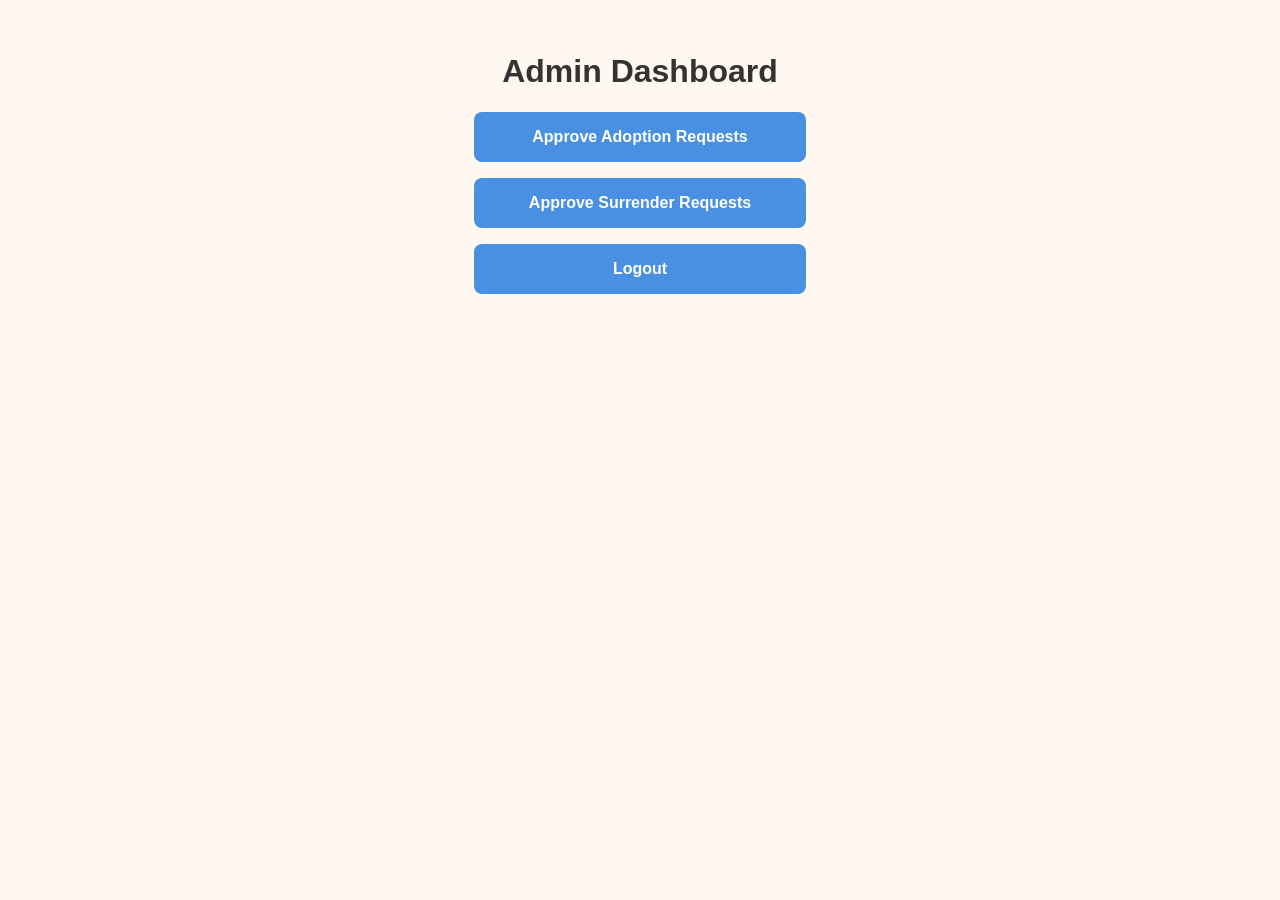
<file: admin_panel.html>
<!DOCTYPE html>
<html lang="en">
<head>
  <meta charset="UTF-8" />
  <title>Admin Dashboard</title>
  <link rel="stylesheet" href="../styles.css" />
  <style>
    body { font-family: Arial; text-align: center; padding: 2rem; }
    a {
      display: block;
      margin: 1rem auto;
      width: 300px;
      padding: 1rem;
      background: #4a90e2;
      color: white;
      text-decoration: none;
      font-weight: bold;
      border-radius: 8px;
    }
    a:hover { background: #357ab8; }
  </style>
</head>
<body>
  <h1>Admin Dashboard</h1>
  <a href="approve_adoptions.php">Approve Adoption Requests</a>
  <a href="approve_surrenders.php">Approve Surrender Requests</a>
  <!-- <a href="home.html">Home</a> -->
  <a href="logout.php">Logout</a>
</body>
</html>
</file>
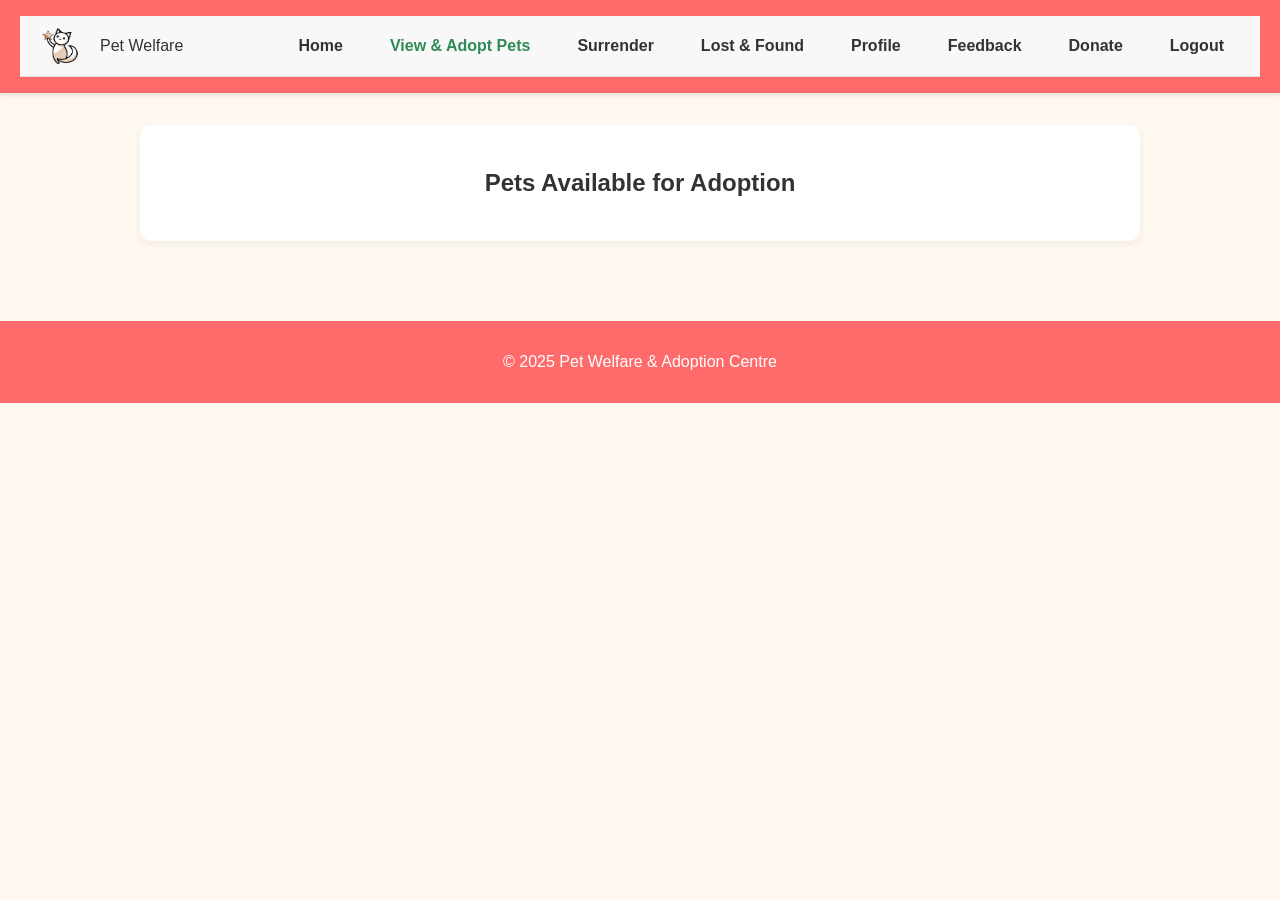
<file: adopt copy.html>
<!DOCTYPE html>
<html lang="en">
<head>
  <meta charset="UTF-8" />
  <meta name="viewport" content="width=device-width, initial-scale=1" />
  <title>Available Pets - Adopt a Pet</title>
  <link rel="stylesheet" href="styles.css" />
  <style>
    /* Minimal inline styles for adopt form modal */
    #adoptFormContainer {
      display: none;
      position: fixed;
      top: 10%;
      left: 50%;
      transform: translateX(-50%);
      background: white;
      border: 2px solid #ccc;
      padding: 1rem;
      box-shadow: 0 0 10px rgba(0,0,0,0.3);
      z-index: 1000;
      max-width: 400px;
      width: 90%;
    }
    #adoptFormContainer.active {
      display: block;
    }
    #adoptFormContainer button.close {
      float: right;
      background: #f44336;
      color: white;
      border: none;
      padding: 5px 10px;
      cursor: pointer;
    }
    .pet-card {
      display: inline-block;
      margin: 10px;
      border: 1px solid #ddd;
      padding: 10px;
      width: 180px;
      text-align: center;
    }
    .pet-card img {
      max-width: 100%;
      height: auto;
    }
    .pet-card button.adopt-btn {
      margin-top: 8px;
      padding: 6px 10px;
      cursor: pointer;
    }
    .navbar {
      background-color: #f8f8f8;
      display: flex;
      align-items: center;
      justify-content: space-between;
      padding: 10px 20px;
      border-bottom: 1px solid #ddd;
    }
    .logo {
      display: flex;
      align-items: center;
    }
    .logo img {
      height: 40px;
      margin-right: 10px;
    }
    .nav-links {
      list-style: none;
      display: flex;
      gap: 15px;
      margin: 0;
      padding: 0;
    }
    .nav-links li a {
      text-decoration: none;
      color: #333;
    }
    .nav-links li a.active {
      font-weight: bold;
      color: #2e8b57;
    }
  </style>
</head>
<body>
  <header>
    <nav class="navbar">
      <div class="logo">
        <img src="colorful_logo.png" alt="Cat Logo" />
        <span>Pet Welfare</span>
      </div>
      <ul class="nav-links">
        <li><a href="home.html">Home</a></li>
        <li><a href="adopt.html" class="active">View & Adopt Pets</a></li>
        <li><a href="surrender.html">Surrender</a></li>
        <li><a href="lost-found.html">Lost & Found</a></li>
        <li><a href="profile.html">Profile</a></li>
        <li><a href="feedback.html">Feedback</a></li>
        <li><a href="donation.html">Donate</a></li>
        <li><a href="logout.php">Logout</a></li>
      </ul>
    </nav>
  </header>

  <main>
    <section id="pets">
      <h2 style="text-align:center;">Pets Available for Adoption</h2>
      <div id="petGallery" class="pet-gallery"></div>
    </section>

    <!-- Hidden adoption form modal -->
    <section id="adoptFormContainer">
      <button class="close" onclick="closeAdoptForm()">X</button>
      <h3>Adopt a Pet</h3>
      <form id="adoptionForm" method="POST" action="adopt_submit.php">
        <input type="hidden" id="petId" name="petId" />
        <label for="userEmail">Your Email:</label>
        <input type="email" id="userEmail" name="userEmail" required />
        <label for="reason">Why do you want to adopt?</label>
        <textarea id="reason" name="reason" rows="4" required></textarea>
        <button type="submit">Submit Request</button>
      </form>
    </section>
  </main>

  <footer>
    <p style="text-align:center;">&copy; 2025 Pet Welfare & Adoption Centre</p>
  </footer>

  <script>
    const petGallery = document.getElementById('petGallery');
    const adoptFormContainer = document.getElementById('adoptFormContainer');
    const petIdInput = document.getElementById('petId');
    const adoptionForm = document.getElementById('adoptionForm');

    function showPets() {
      fetch('get_pets.php')
        .then(response => response.json())
        .then(pets => {
          petGallery.innerHTML = '';
          pets.forEach(pet => {
            const petDiv = document.createElement('div');
            petDiv.className = 'pet-card';
            petDiv.innerHTML = `
              <img src="${pet.image}" alt="${pet.name}" />
              <h4>${pet.name}</h4>
              <p>Species: ${pet.species}</p>
              <p>Age: ${pet.age}</p>
              <p>${pet.description}</p>
              <button class="adopt-btn" onclick="openAdoptForm('${pet.name}')">Adopt</button>
            `;
            petGallery.appendChild(petDiv);
          });
        })
        .catch(error => {
          console.error('Error fetching pets:', error);
        });
    }

    function openAdoptForm(petName) {
      petIdInput.value = petName;
      adoptFormContainer.classList.add('active');
    }

    function closeAdoptForm() {
      adoptFormContainer.classList.remove('active');
      adoptionForm.reset();
    }

    showPets();
  </script>
</body>
</html>
</file>
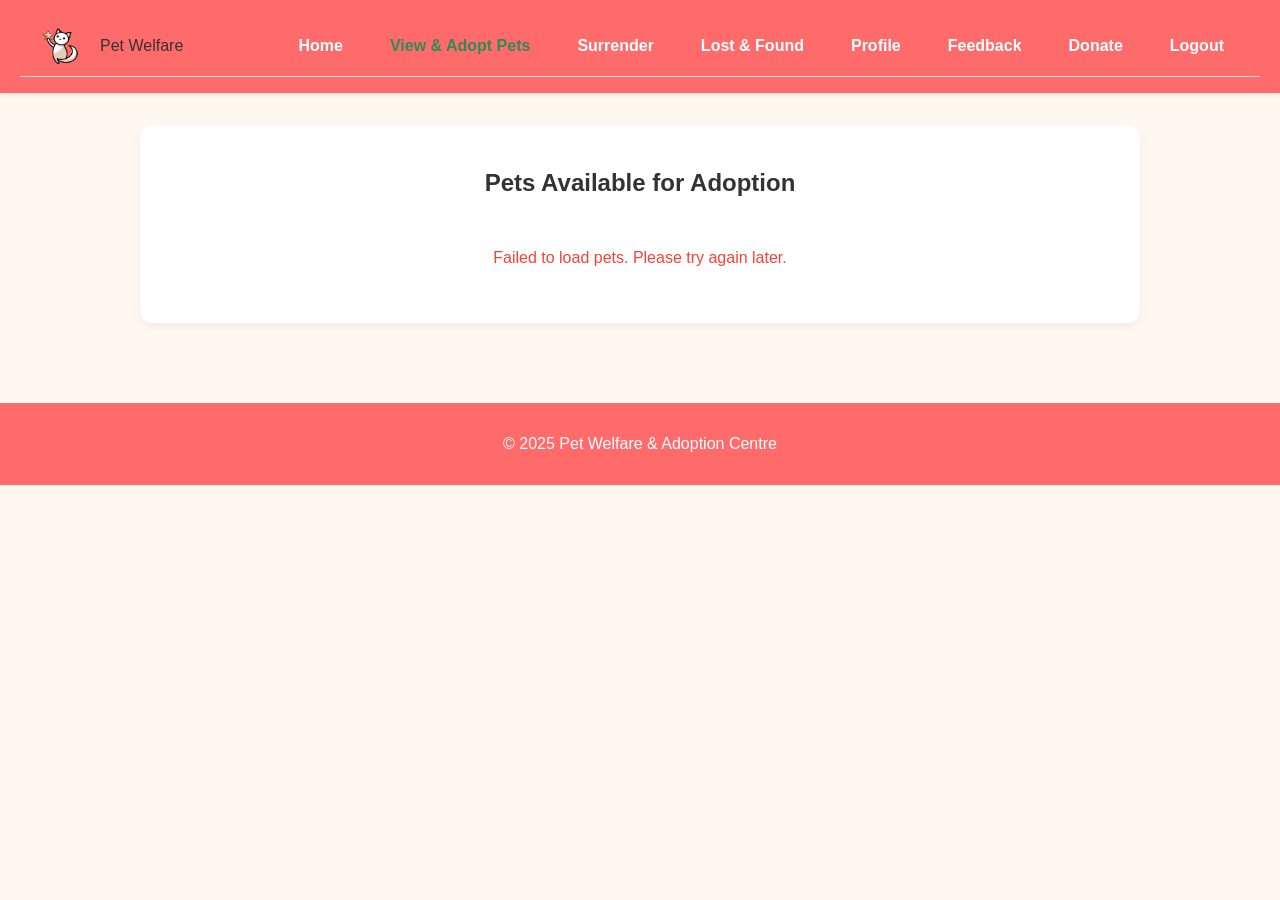
<file: adopt.html>
<!DOCTYPE html>
<html lang="en">
<head>
  <meta charset="UTF-8" />
  <meta name="viewport" content="width=device-width, initial-scale=1" />
  <title>Available Pets - Adopt a Pet</title>
  <link rel="stylesheet" href="styles.css" />
  <style>
    #adoptFormContainer {
      display: none;
      position: fixed;
      top: 10%;
      left: 50%;
      transform: translateX(-50%);
      background: white;
      border: 2px solid #ccc;
      padding: 1rem;
      box-shadow: 0 0 10px rgba(0,0,0,0.3);
      z-index: 1000;
      max-width: 400px;
      width: 90%;
    }
    #adoptFormContainer.active {
      display: block;
    }
    #adoptFormContainer button.close {
      float: right;
      background: #f44336;
      color: white;
      border: none;
      padding: 5px 10px;
      cursor: pointer;
    }
    .pet-card {
      display: inline-block;
      margin: 10px;
      border: 1px solid #ddd;
      padding: 10px;
      width: 180px;
      text-align: center;
      border-radius: 8px;
      box-shadow: 0 2px 4px rgba(0,0,0,0.1);
    }
    .pet-card img {
      max-width: 100%;
      height: 120px;
      object-fit: cover;
      border-radius: 4px;
    }
    .pet-card button.adopt-btn {
      margin-top: 8px;
      padding: 6px 10px;
      cursor: pointer;
      background: #4CAF50;
      color: white;
      border: none;
      border-radius: 4px;
    }
    .pet-card button.adopt-btn:hover {
      background: #45a049;
    }
    .navbar {
      
      display: flex;
      align-items: center;
      justify-content: space-between;
      padding: 10px 20px;
      border-bottom: 1px solid #ddd;
    }
    .logo {
      display: flex;
      align-items: center;
    }
    .logo img {
      height: 40px;
      margin-right: 10px;
    }
    .nav-links {
      list-style: none;
      display: flex;
      gap: 15px;
      margin: 0;
      padding: 0;
    }
    .nav-links li a {
      text-decoration: none;
      color: white;
    }
    .nav-links li a.active {
      font-weight: bold;
      color: #2e8b57;
    }
    .loading {
      text-align: center;
      padding: 2rem;
      color: #666;
    }
    .error {
      text-align: center;
      padding: 2rem;
      color: #f44336;
    }
  </style>
</head>
<body>
  <header>
    <nav class="navbar">
      <div class="logo">
        <img src="colorful_logo.png" alt="Cat Logo" />
        <span>Pet Welfare</span>
      </div>
      <ul class="nav-links">
        <li><a href="home.html">Home</a></li>
        <li><a href="adopt.html" class="active">View & Adopt Pets</a></li>
        <li><a href="surrender.html">Surrender</a></li>
        <li><a href="lost-found.html">Lost & Found</a></li>
        <li><a href="profile.php">Profile</a></li>
        <li><a href="feedback.html">Feedback</a></li>
        <li><a href="donation.html">Donate</a></li>
        <li><a href="logout.php">Logout</a></li>
      </ul>
    </nav>
  </header>

  <main>
    <section id="pets">
      <h2 style="text-align:center;">Pets Available for Adoption</h2>
      <div id="petGallery" class="pet-gallery">
        <div class="loading">Loading pets...</div>
      </div>
    </section>

    <!-- Hidden adoption form modal -->
    <section id="adoptFormContainer">
      <button class="close" onclick="closeAdoptForm()">X</button>
      <h3>Adopt a Pet</h3>
      <form id="adoptionForm" method="POST" action="adopt_submit.php">
        <input type="hidden" name="csrf_token" id="csrf_token">
        <input type="hidden" id="petId" name="petId" />
        <label for="userEmail">Your Email:</label>
        <input type="email" id="userEmail" name="userEmail" required />
        <label for="reason">Why do you want to adopt this pet? (minimum 20 characters)</label>
        <textarea id="reason" name="reason" rows="4" minlength="20" maxlength="1000" required></textarea>
        <button type="submit">Submit Request</button>
      </form>
    </section>
  </main>

  <footer>
    <p style="text-align:center;">&copy; 2025 Pet Welfare & Adoption Centre</p>
  </footer>

  <script>
    const petGallery = document.getElementById('petGallery');
    const adoptFormContainer = document.getElementById('adoptFormContainer');
    const petIdInput = document.getElementById('petId');
    const adoptionForm = document.getElementById('adoptionForm');
    async function loadCSRFToken() {
  try {
    const response = await fetch('get_csrf_token.php');
    const data = await response.json();
    document.getElementById('csrf_token').value = data.csrf_token;
  } catch (error) {
    console.error('Failed to load CSRF token:', error);
  }
}

// Call this when page loads
loadCSRFToken();

    function showPets() {
      fetch('get_pets.php')
        .then(response => response.json())
        .then(data => {
          petGallery.innerHTML = '';
          
          if (data.success && data.data.length > 0) {
            data.data.forEach(pet => {
              const petDiv = document.createElement('div');
              petDiv.className = 'pet-card';
              petDiv.innerHTML = `
                <img src="${pet.image}" alt="${pet.name}" />
                <h4>${pet.name}</h4>
                <p><strong>Species:</strong> ${pet.species}</p>
                <p><strong>Age:</strong> ${pet.age} years</p>
                <p>${pet.description}</p>
                <button class="adopt-btn" onclick="openAdoptForm(${pet.id}, '${pet.name}')">Adopt ${pet.name}</button>
              `;
              petGallery.appendChild(petDiv);
            });
          } else {
            petGallery.innerHTML = '<div class="error">No pets available for adoption at the moment.</div>';
          }
        })
        .catch(error => {
          console.error('Error fetching pets:', error);
          petGallery.innerHTML = '<div class="error">Failed to load pets. Please try again later.</div>';
        });
    }

    function openAdoptForm(petId, petName) {
      petIdInput.value = petId; // Now using actual pet ID
      document.querySelector('#adoptFormContainer h3').textContent = `Adopt ${petName}`;
      adoptFormContainer.classList.add('active');
    }

    function closeAdoptForm() {
      adoptFormContainer.classList.remove('active');
      adoptionForm.reset();
    }

    // Load pets when page loads
    showPets();
  </script>
</body>
</html>
</file>
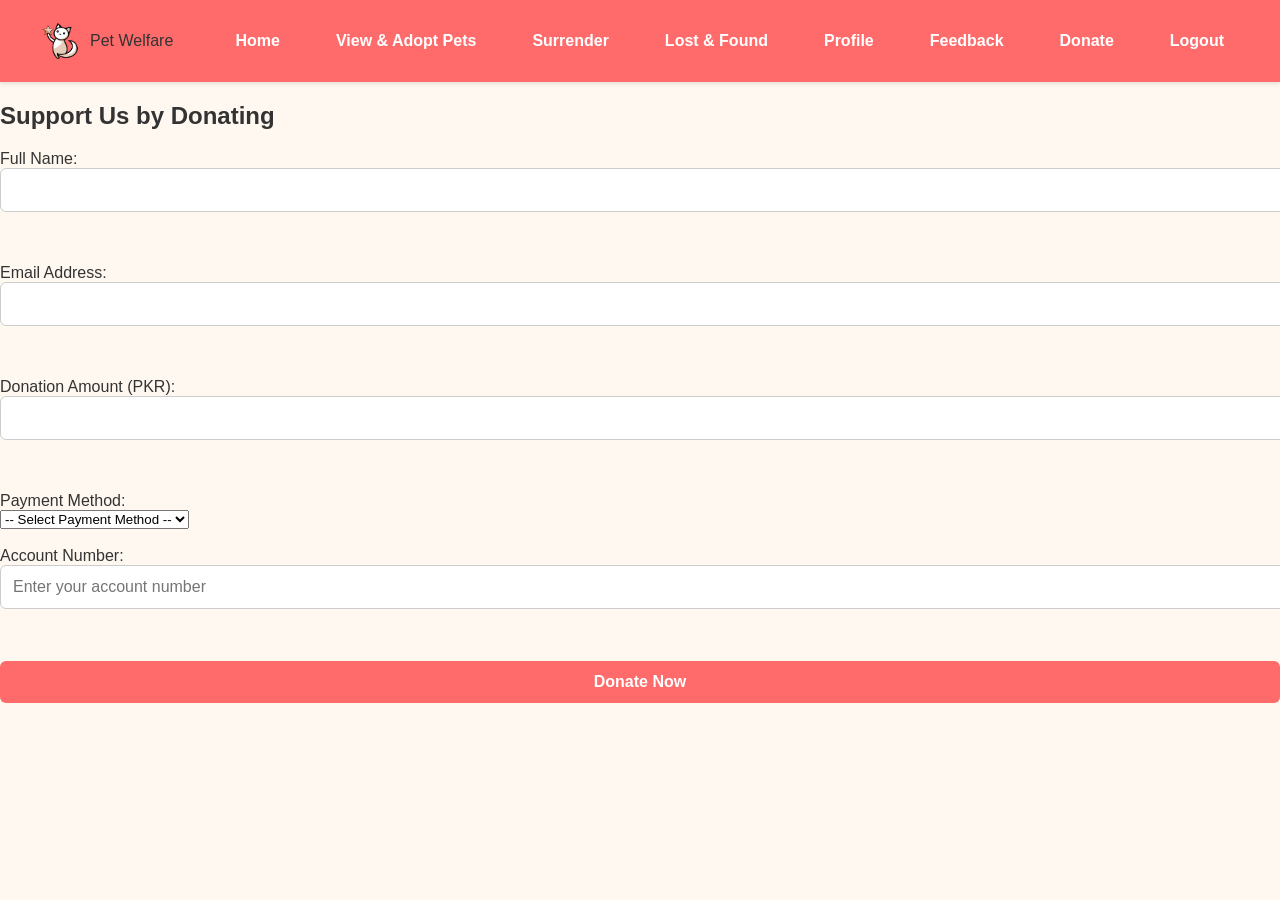
<file: donation.html>
<!DOCTYPE html>
<html lang="en">
<head>
    <meta charset="UTF-8">
    <title>Donate - Pet Welfare</title>
    <link rel="stylesheet" href="styles.css">
</head>
<body>
    <header>
        <nav class="navbar">
            <div class="logo">
                <img src="colorful_logo.png" alt="Cat Logo">
                <span>Pet Welfare</span>
            </div>
            <ul class="nav-links">
                <li><a href="home.html">Home</a></li>
                <li><a href="adopt.html">View & Adopt Pets</a></li>
                <li><a href="surrender.html">Surrender</a></li>
                <li><a href="lost-found.html">Lost & Found</a></li>
                <li><a href="profile.php">Profile</a></li>
                <li><a href="feedback.html">Feedback</a></li>
                <li><a href="donation.html" class="active">Donate</a></li>
                <li><a href="logout.php">Logout</a></li>
            </ul>
        </nav>
    </header>

    <div class="container">
        <h2>Support Us by Donating</h2>
        <form action="donation.php" method="POST">
            <!-- CSRF Token -->
            <input type="hidden" name="csrf_token" id="csrf_token">
            
            <label for="name">Full Name:</label><br>
            <input type="text" id="name" name="name" maxlength="100" required><br><br>

            <label for="email">Email Address:</label><br>
            <input type="email" id="email" name="email" required><br><br>

            <label for="amount">Donation Amount (PKR):</label><br>
            <input type="number" id="amount" name="amount" min="100" max="1000000" step="0.01" required><br><br>

            <label for="method">Payment Method:</label><br>
            <select id="method" name="method" required>
                <option value="">-- Select Payment Method --</option>
                <option value="Bank Transfer">Bank Transfer</option>
                <option value="Easypaisa">Easypaisa</option>
                <option value="JazzCash">JazzCash</option>
                <option value="Credit Card">Credit Card</option>
            </select><br><br>

            <label for="acc_number">Account Number:</label><br>
            <input type="text" id="acc_number" name="acc_number" maxlength="100" required placeholder="Enter your account number"><br><br>

            <button type="submit">Donate Now</button>
        </form>
    </div>

    <script>
        async function loadCSRFToken() {
            try {
                const response = await fetch('get_csrf_token.php');
                const data = await response.json();
                document.getElementById('csrf_token').value = data.csrf_token;
            } catch (error) {
                console.error('Failed to load CSRF token:', error);
            }
        }

        // Call this when page loads
        loadCSRFToken();
    </script>
</body>
</html>
</file>
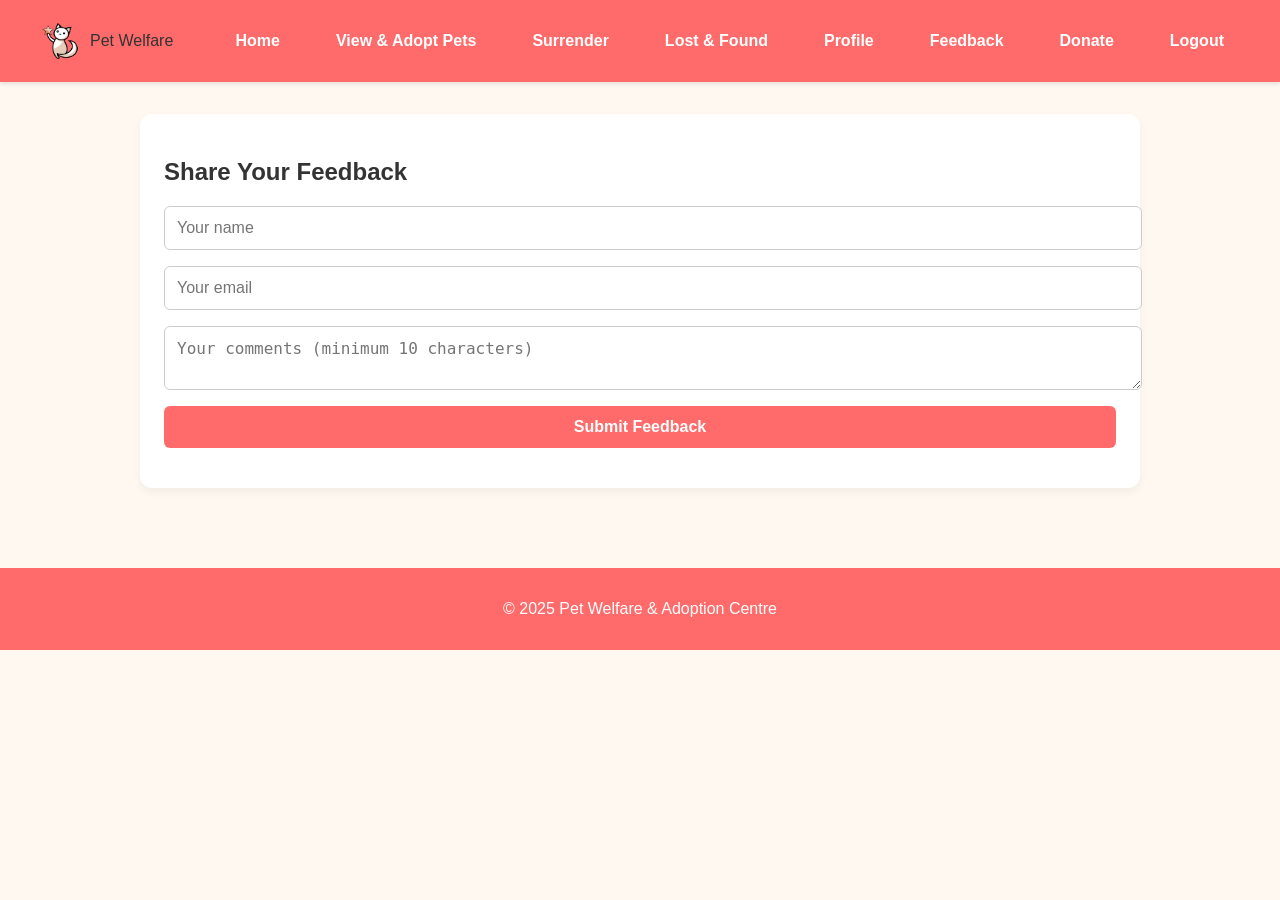
<file: feedback.html>
<!DOCTYPE html>
<html lang="en">
<head>
  <meta charset="UTF-8" />
  <meta name="viewport" content="width=device-width, initial-scale=1.0" />
  <title>Feedback</title>
  <link rel="stylesheet" href="styles.css" />
</head>
<body>
  <header>
    <nav class="navbar">
      <div class="logo">
         <img src="colorful_logo.png" alt="Cat Logo">
        <span>Pet Welfare</span>
      </div>
      <ul class="nav-links">
        <li><a href="home.html">Home</a></li>
        <li><a href="adopt.html">View & Adopt Pets</a></li>
        <li><a href="surrender.html">Surrender</a></li>
        <li><a href="lost-found.html">Lost & Found</a></li>
        <li><a href="profile.php">Profile</a></li>
        <li><a href="feedback.html" class="active">Feedback</a></li>
        <li><a href="donation.html">Donate</a></li>
        <li><a href="logout.php">Logout</a></li>
      </ul>
    </nav>
  </header>

  <main>
    <section class="form-section">
      <h2>Share Your Feedback</h2>
      <form action="feedback.php" method="POST">
        <!-- CSRF Token -->
        <input type="hidden" name="csrf_token" id="csrf_token">
        
        <input type="text" name="name" placeholder="Your name" maxlength="100" required>
        <input type="email" name="email" placeholder="Your email" required>
        <textarea name="comments" placeholder="Your comments (minimum 10 characters)" minlength="10" maxlength="2000" required></textarea>
        <button type="submit">Submit Feedback</button>
      </form>
    </section>
  </main>

  <footer>
    <p>&copy; 2025 Pet Welfare & Adoption Centre</p>
  </footer>
  <script>
    async function loadCSRFToken() {
      try {
        const response = await fetch('get_csrf_token.php');
        const data = await response.json();
        document.getElementById('csrf_token').value = data.csrf_token;
      } catch (error) {
        console.error('Failed to load CSRF token:', error);
      }
    }

    // Call this when page loads
    loadCSRFToken();
  </script>
</body>
</html>
</file>
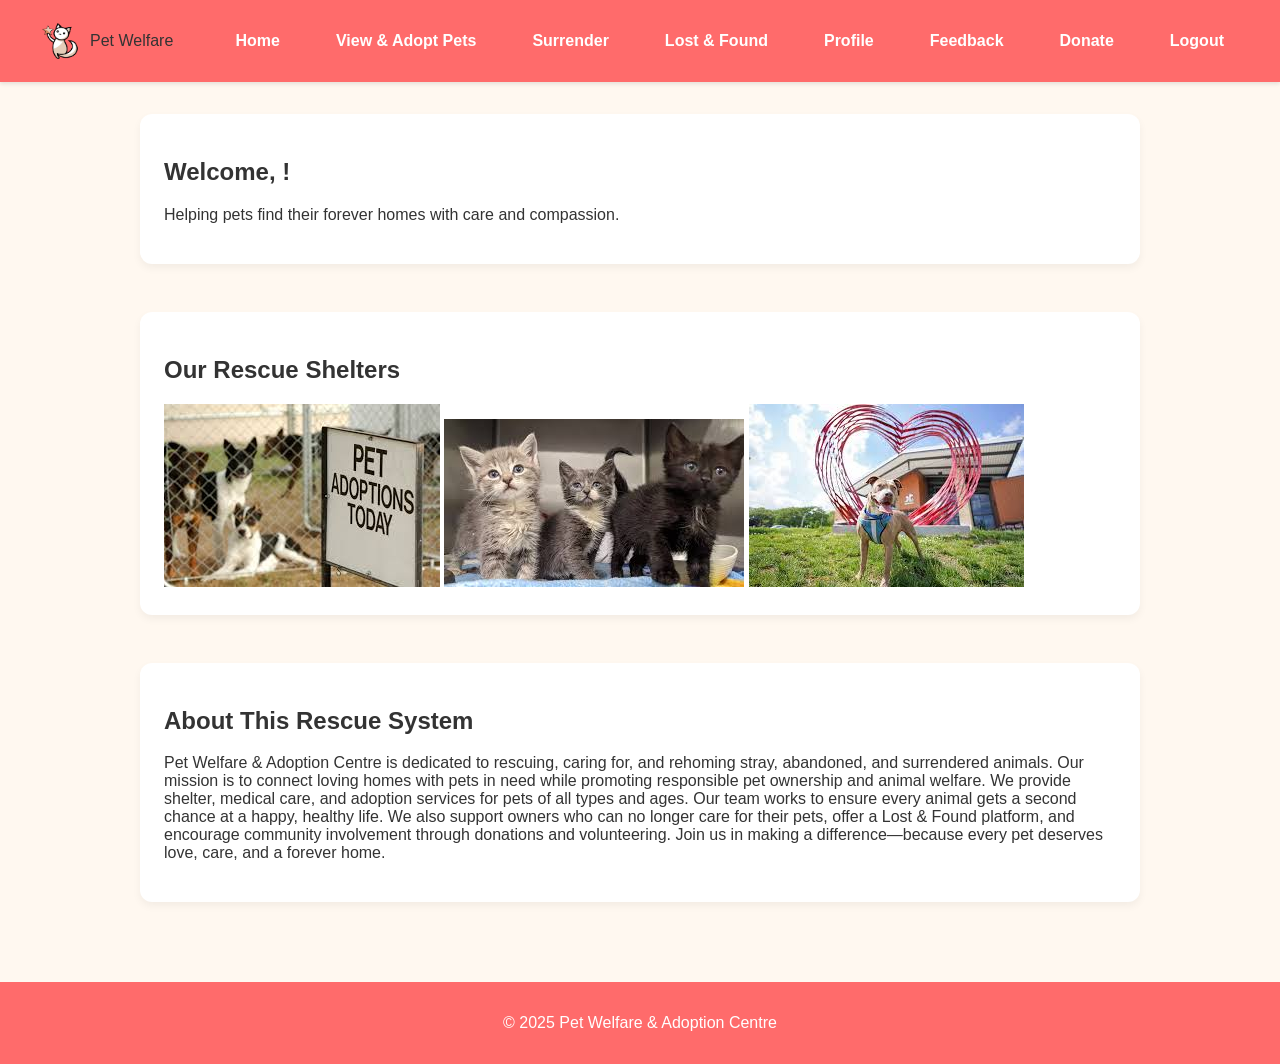
<file: home.html>
<!DOCTYPE html>
<html lang="en">
<head>
    <meta charset="UTF-8">
    <meta name="viewport" content="width=device-width, initial-scale=1.0">
    <title>Home - Pet Welfare & Adoption Centre</title>
    <link rel="stylesheet" href="styles.css">
    <script defer src="scripts.js"></script>
</head>
<body>
    <header>
        <nav class="navbar">
        <div class="logo">
            <img src="colorful_logo.png" alt="Cat Logo">
            <span>Pet Welfare</span>
        </div>
        <ul class="nav-links">
            <li><a href="home.html" class="active">Home</a></li>
            
            <li><a href="adopt.html">View & Adopt Pets</a></li>
            <li><a href="surrender.html">Surrender</a></li>
            <li><a href="lost-found.html">Lost & Found</a></li>
            <li><a href="profile.php">Profile</a></li>
            <li><a href="feedback.html">Feedback</a></li>
            <li><a href="donation.html">Donate</a></li>
              
            
            <li><a href="logout.php">Logout</a></li>
        </ul>
    </nav>
    </header>

    <main>
        <section class="home-banner">
            <h1>Welcome, <?= htmlspecialchars($_SESSION['name']) ?>!</h1>
            <p>Helping pets find their forever homes with care and compassion.</p>
        </section>

        <section class="gallery">
            <h2>Our Rescue Shelters</h2>
            <div class="gallery-images">
                <img src="pet_shelters.jpeg" alt="Shelter 1">
                <img src="cats_shelter.jpeg" alt="Shelter 2">
                <img src="dogs_shelter.jpeg" alt="Shelter 3">
            </div>
        </section>

        <section class="about-project">
            <h2>About This Rescue System</h2>
            <p>
Pet Welfare & Adoption Centre is dedicated to rescuing, caring for, and rehoming stray, abandoned, and surrendered animals. Our mission is to connect loving homes with pets in need while promoting responsible pet ownership and animal welfare.

We provide shelter, medical care, and adoption services for pets of all types and ages. Our team works to ensure every animal gets a second chance at a happy, healthy life. We also support owners who can no longer care for their pets, offer a Lost & Found platform, and encourage community involvement through donations and volunteering.

Join us in making a difference—because every pet deserves love, care, and a forever home.</p>
        </section>
    </main>

    <footer>
        <p>&copy; 2025 Pet Welfare & Adoption Centre</p>
    </footer>
</body>
</html>
</file>
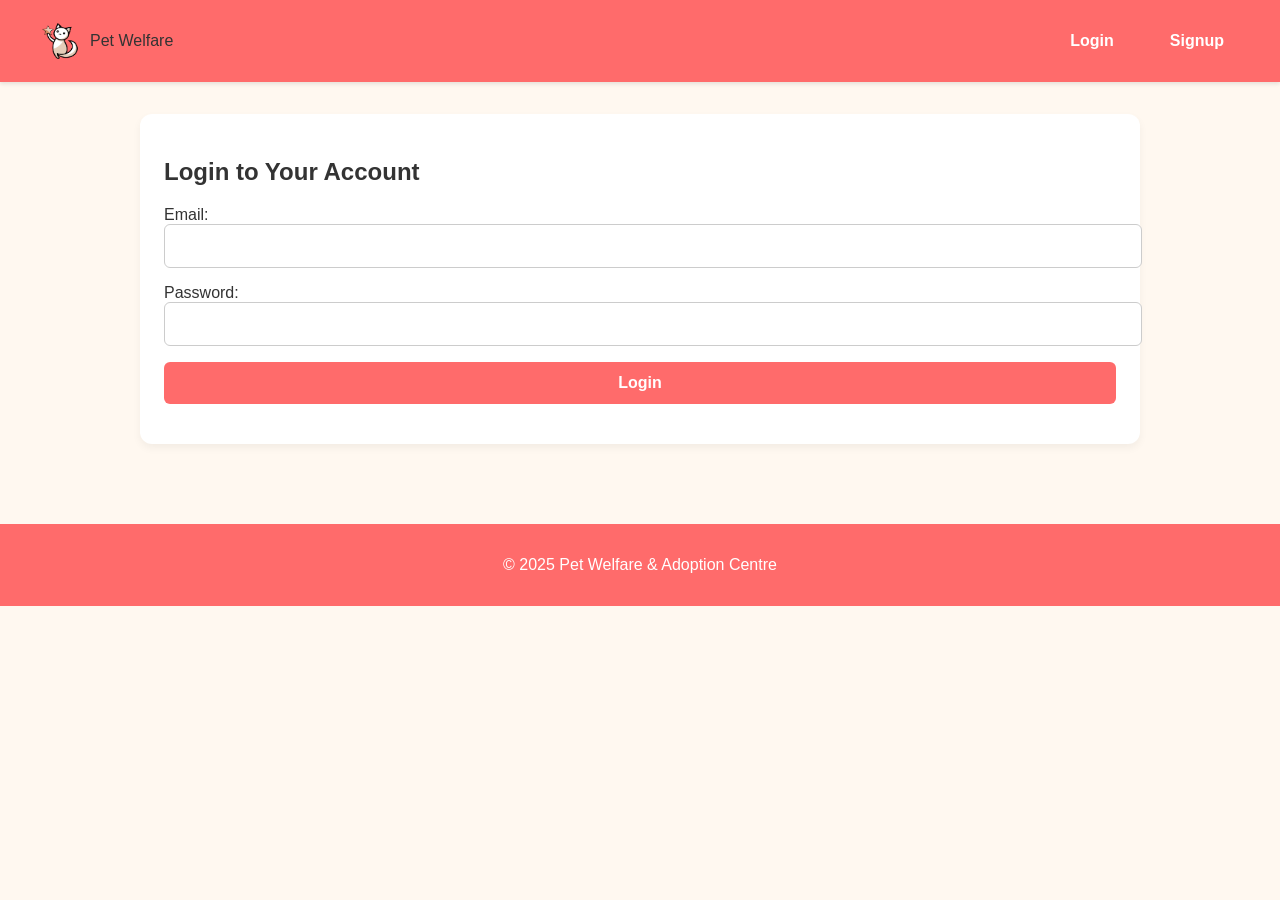
<file: login.html>
<!DOCTYPE html>
<html lang="en">
<head>
  <meta charset="UTF-8" />
  <meta name="viewport" content="width=device-width, initial-scale=1.0"/>
  <title>Login</title>
  <link rel="stylesheet" href="styles.css" />
</head>
<body>
  <header>
    <nav class="navbar">
      <div class="logo">
      
         <img src="colorful_logo.png" alt="Cat Logo">
        <span>Pet Welfare</span>
      </div>
      <ul class="nav-links">
        
        <li><a href="login.html" class="active">Login</a></li>
        <li><a href="signup.html">Signup</a></li>
      </ul>
    </nav>
  </header>

  <main>
    <section class="form-section">
      <h2>Login to Your Account</h2>
      <!-- Added action to send data to login.php -->
      <form id="loginForm" action="login.php" method="POST">
        <label for="email">Email:</label>
        <input type="email" id="email" name="email" required />

        <label for="password">Password:</label>
        <input type="password" id="password" name="password" required />

        <button type="submit">Login</button>
      </form>
    </section>
  </main>

  <footer>
    <p>&copy; 2025 Pet Welfare & Adoption Centre</p>
  </footer>
</body>
</html>
</file>
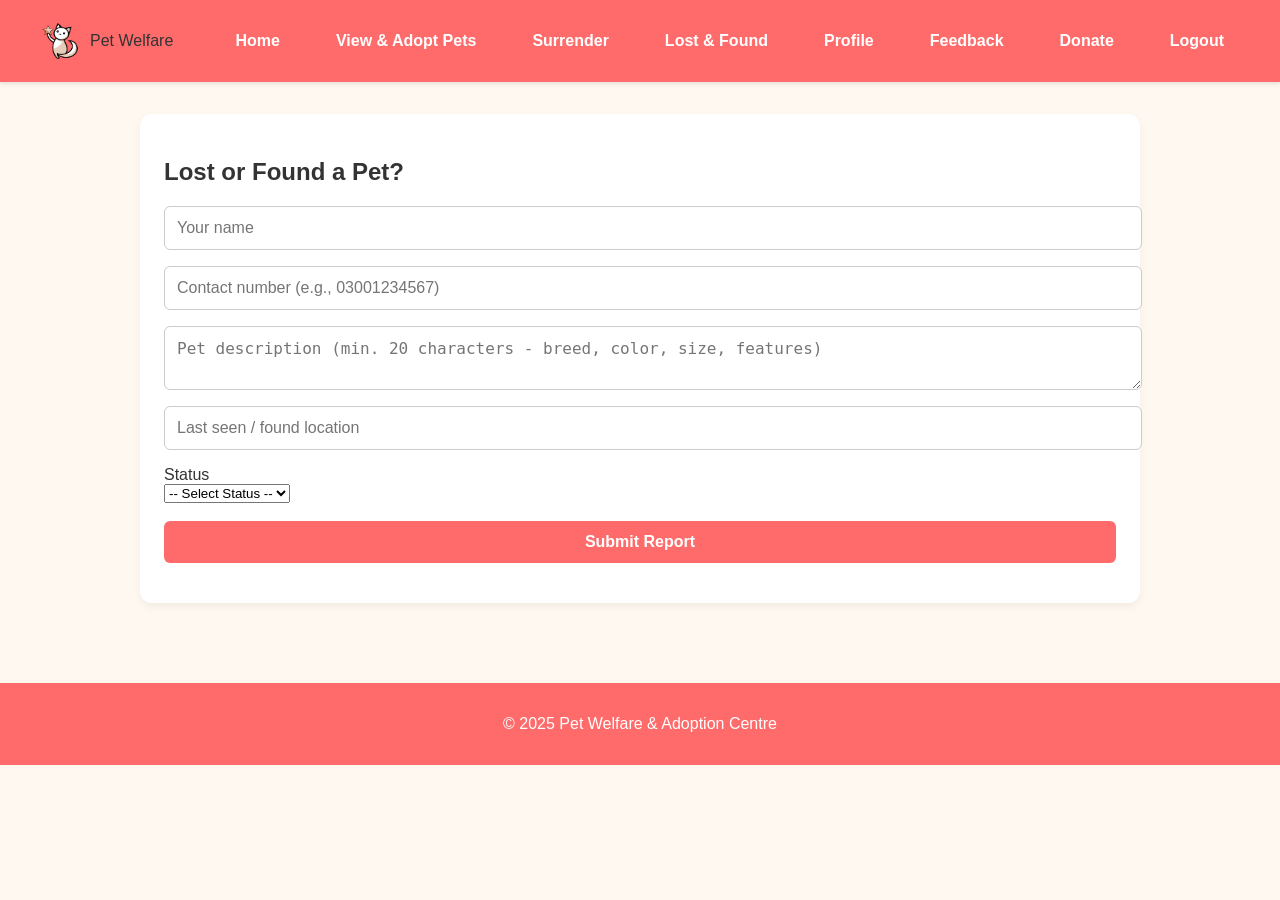
<file: lost-found.html>
<!DOCTYPE html>
<html lang="en">
<head>
  <meta charset="UTF-8" />
  <meta name="viewport" content="width=device-width, initial-scale=1.0" />
  <title>Lost & Found</title>
  <link rel="stylesheet" href="styles.css" />
  <script defer src="scripts.js"></script>
</head>
<body>
  <header>
    <nav class="navbar">
      <div class="logo">
        <img src="colorful_logo.png" alt="Cat Logo" />
        <span>Pet Welfare</span>
      </div>
      <ul class="nav-links">
        <li><a href="home.html">Home</a></li>
        <li><a href="adopt.html">View & Adopt Pets</a></li>
        <li><a href="surrender.html">Surrender</a></li>
        <li><a href="lost-found.html" class="active">Lost & Found</a></li>
        <li><a href="profile.php">Profile</a></li>
        <li><a href="feedback.html">Feedback</a></li>
        <li><a href="donation.html">Donate</a></li>
        <li><a href="logout.php">Logout</a></li>
      </ul>
    </nav>
  </header>

  <main>
    <section class="form-section">
      <h2>Lost or Found a Pet?</h2>
      <form action="lost_found.php" method="POST">
        <input type="hidden" name="csrf_token" id="csrf_token" />

        <input type="text" name="name" placeholder="Your name" maxlength="100" required />
        <input type="tel" name="contact_no" placeholder="Contact number (e.g., 03001234567)" required />
        <textarea name="pet_description" placeholder="Pet description (min. 20 characters - breed, color, size, features)" minlength="20" maxlength="1000" required></textarea>
        <input type="text" name="last_seen" placeholder="Last seen / found location" maxlength="255" required />

        <label for="method">Status</label><br />
        <select id="method" name="method" required>
          <option value="">-- Select Status --</option>
          <option value="lost">Lost</option>
          <option value="found">Found</option>
        </select><br /><br />

        <button type="submit">Submit Report</button>
      </form>
    </section>
  </main>

  <footer>
    <p>&copy; 2025 Pet Welfare & Adoption Centre</p>
  </footer>

  <script>
    async function loadCSRFToken() {
      try {
        const response = await fetch('get_csrf_token.php');
        const data = await response.json();
        document.getElementById('csrf_token').value = data.csrf_token;
      } catch (error) {
        console.error('Failed to load CSRF token:', error);
      }
    }

    loadCSRFToken();
  </script>
</body>
</html>
</file>
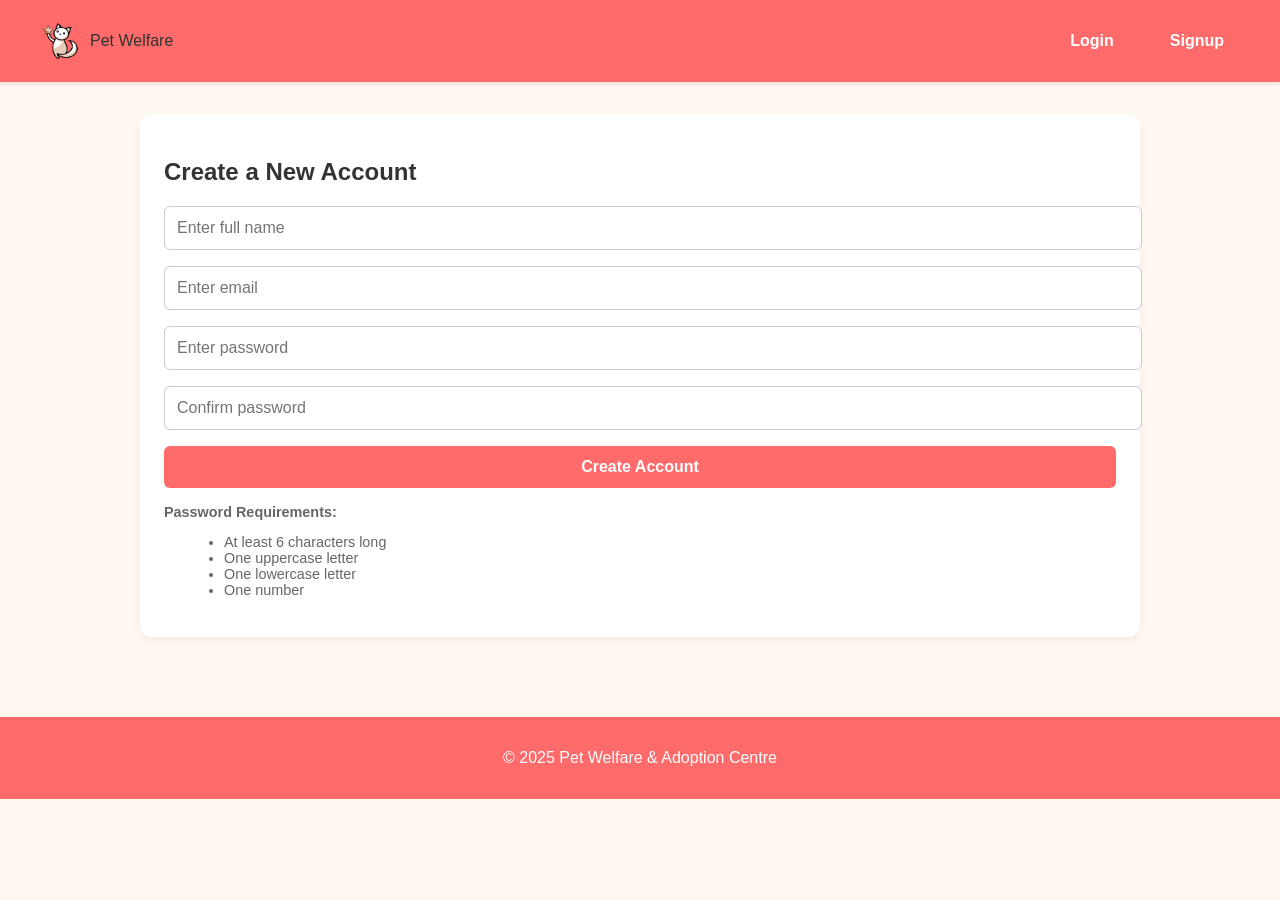
<file: signup.html>
<!DOCTYPE html>
<html lang="en">
<head>
  <meta charset="UTF-8">
  <meta name="viewport" content="width=device-width, initial-scale=1.0">
  <title>Signup</title>
  <link rel="stylesheet" href="styles.css">
</head>
<body>
  <header>
    <nav class="navbar">
      <div class="logo">
         <img src="colorful_logo.png" alt="Cat Logo">
        <span>Pet Welfare</span>
      </div>
      <ul class="nav-links">
        <li><a href="login.html">Login</a></li>
        <li><a href="signup.html" class="active">Signup</a></li>
      </ul>
    </nav>
  </header>

  <main>
    <section class="form-section">
      <h2>Create a New Account</h2>
      <form id="signupForm" action="signup.php" method="POST">
        <input type="text" name="name" placeholder="Enter full name" required>
        <input type="email" name="email" placeholder="Enter email" required>
        <input type="password" name="password" placeholder="Enter password" required minlength="6">
        <input type="password" name="confirm_password" placeholder="Confirm password" required>

        <button type="submit">Create Account</button>
      </form>
      
      <div class="password-requirements" style="margin-top: 10px; font-size: 0.9em; color: #666;">
        <p><strong>Password Requirements:</strong></p>
        <ul style="text-align: left; margin-left: 20px;">
          <li>At least 6 characters long</li>
          <li>One uppercase letter</li>
          <li>One lowercase letter</li>
          <li>One number</li>
        </ul>
      </div>
    </section>
  </main>

  <footer>
    <p>&copy; 2025 Pet Welfare & Adoption Centre</p>
  </footer>

  <script>
    // Handle form submission with validation
    document.getElementById('signupForm').addEventListener('submit', function(e) {
      const password = document.querySelector('input[name="password"]').value;
      const confirmPassword = document.querySelector('input[name="confirm_password"]').value;
      
      if (password !== confirmPassword) {
        e.preventDefault();
        alert('Passwords do not match!');
        return;
      }
      
      // Basic password validation
      if (password.length < 6) {
        e.preventDefault();
        alert('Password must be at least 6 characters long!');
        return;
      }
      
      if (!/[A-Z]/.test(password)) {
        e.preventDefault();
        alert('Password must contain at least one uppercase letter!');
        return;
      }
      
      if (!/[a-z]/.test(password)) {
        e.preventDefault();
        alert('Password must contain at least one lowercase letter!');
        return;
      }
      
      if (!/[0-9]/.test(password)) {
        e.preventDefault();
        alert('Password must contain at least one number!');
        return;
      }
    });
  </script>
</body>
</html>
</file>
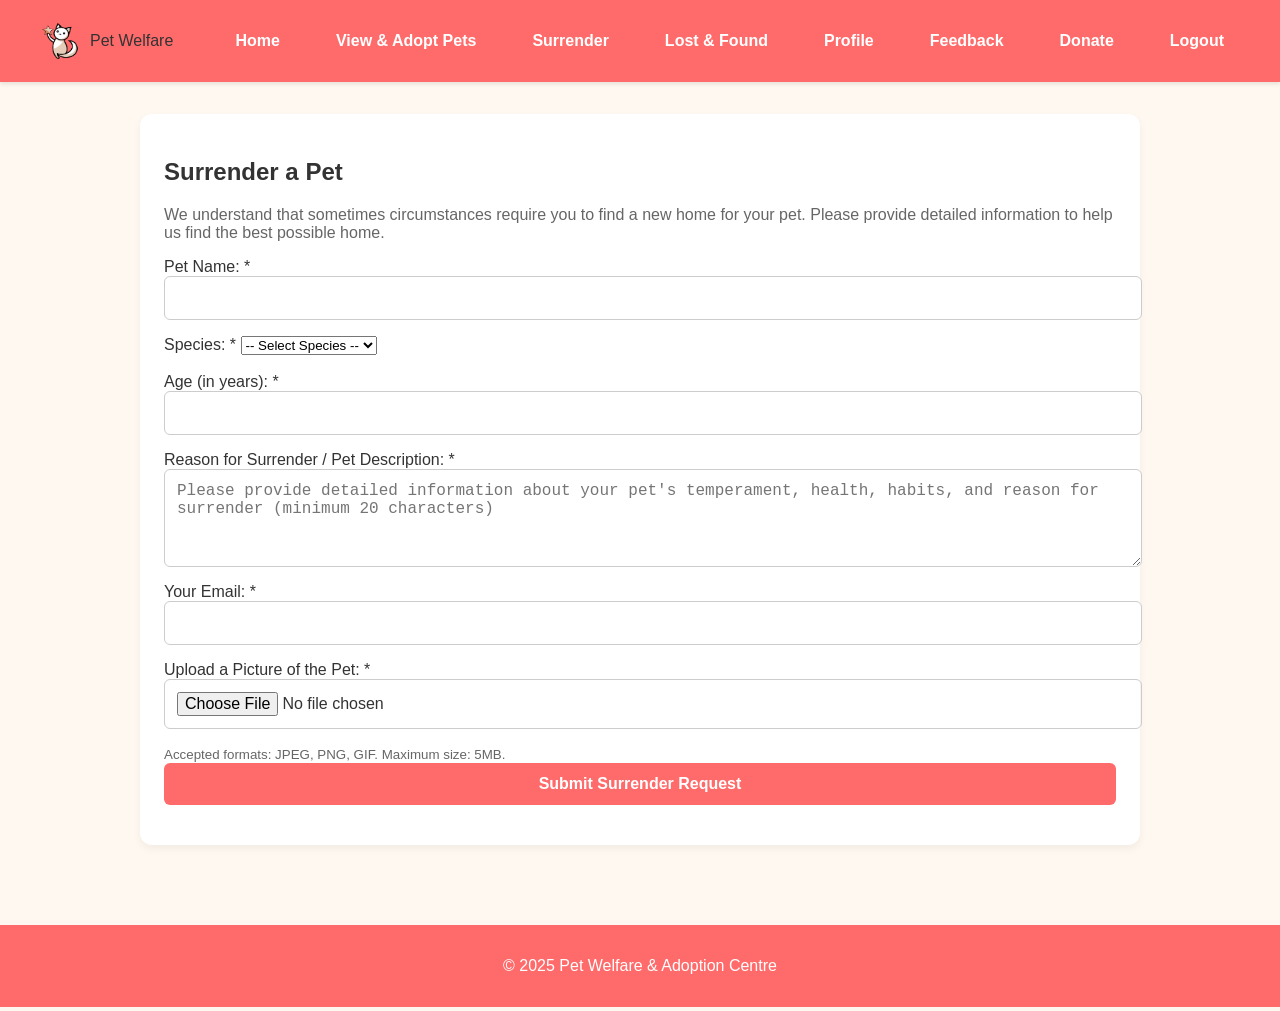
<file: surrender.html>
<!DOCTYPE html>
<html lang="en">
<head>
  <meta charset="UTF-8" />
  <meta name="viewport" content="width=device-width, initial-scale=1" />
  <title>Surrender a Pet - Pet Welfare</title>
  <link rel="stylesheet" href="styles.css" />
</head>
<body>
  <header>
    <nav class="navbar">
      <div class="logo">
        <img src="colorful_logo.png" alt="Pet Welfare Logo" />
        <span>Pet Welfare</span>
      </div>
      <ul class="nav-links">
        <li><a href="home.html">Home</a></li>
        <li><a href="adopt.html">View & Adopt Pets</a></li>
        <li><a href="surrender.html" class="active">Surrender</a></li>
        <li><a href="lost-found.html">Lost & Found</a></li>
        <li><a href="profile.html">Profile</a></li>
        <li><a href="feedback.html">Feedback</a></li>
        <li><a href="donation.html">Donate</a></li>
        <li><a href="logout.php">Logout</a></li>
      </ul>
    </nav>
  </header>

  <main>
    <section class="form-container">
      <h2>Surrender a Pet</h2>
      <p style="color: #666; margin-bottom: 1rem;">
        We understand that sometimes circumstances require you to find a new home for your pet. 
        Please provide detailed information to help us find the best possible home.
      </p>
      
      <form method="POST" action="surrender.php" enctype="multipart/form-data">
        <input type="hidden" name="csrf_token" id="csrf_token">
        
        <label for="pet_name">Pet Name: *</label>
        <input type="text" id="pet_name" name="pet_name" maxlength="100" required />

        <label for="species">Species: *</label>
        <select id="species" name="species" required>
          <option value="">-- Select Species --</option>
          <option value="Dog">Dog</option>
          <option value="Cat">Cat</option>
          <option value="Rabbit">Rabbit</option>
          <option value="Bird">Bird</option>
          <option value="Hamster">Hamster</option>
          <option value="Other">Other</option>
        </select><br><br>

        <label for="age">Age (in years): *</label>
        <input type="number" id="age" name="age" step="0.1" min="0" max="30" required />

        <label for="description">Reason for Surrender / Pet Description: *</label>
        <textarea id="description" name="description" rows="4" minlength="20" maxlength="2000" 
                  placeholder="Please provide detailed information about your pet's temperament, health, habits, and reason for surrender (minimum 20 characters)" required></textarea>

        <label for="user_email">Your Email: *</label>
        <input type="email" id="user_email" name="user_email" required />

        <label for="image">Upload a Picture of the Pet: *</label>
        <input type="file" id="image" name="image" accept="image/jpeg,image/jpg,image/png,image/gif" required />
        <small style="color: #666;">Accepted formats: JPEG, PNG, GIF. Maximum size: 5MB.</small>

        <button type="submit">Submit Surrender Request</button>
      </form>
    </section>
  </main>

  <footer>
    <p>&copy; 2025 Pet Welfare & Adoption Centre</p>
  </footer>

  <script>
    // Fetch CSRF token when page loads
    async function loadCSRFToken() {
      try {
        const response = await fetch('get_csrf_token.php');
        const data = await response.json();
        document.getElementById('csrf_token').value = data.csrf_token;
      } catch (error) {
        console.error('Failed to load CSRF token:', error);
      }
    }

    // Load CSRF token on page load
    loadCSRFToken();
</script>
</body>
</html>
</file>
<file: styles.css>
/* styles.css */

body {
    margin: 0;
    font-family: 'Segoe UI', Tahoma, Geneva, Verdana, sans-serif;
    background-color: #fff8f0;
    color: #333;
}

header {
    background-color: #ff6b6b;
    padding: 1rem;
    box-shadow: 0 2px 4px rgba(0,0,0,0.1);
}

.navbar {
    display: flex;
    justify-content: space-between;
    align-items: center;
    max-width: 1200px;
    margin: auto;
}

.logo {
    display: flex;
    align-items: center;
    gap: 10px;
}

.logo img {
    width: 40px;
    height: 40px;
}

.nav-links {
    list-style: none;
    display: flex;
    gap: 1.5rem;
    padding: 0;
}

.nav-links li a {
    color: white;
    text-decoration: none;
    font-weight: bold;
    padding: 0.5rem 1rem;
    border-radius: 6px;
    transition: background-color 0.3s;
}

.nav-links li a:hover {
    background-color: #e05757;
}

main {
    max-width: 1000px;
    margin: auto;
    padding: 2rem;
}

section {
    margin-bottom: 3rem;
    background-color: #ffffff;
    padding: 1.5rem;
    border-radius: 12px;
    box-shadow: 0 4px 8px rgba(0,0,0,0.05);
}

form input, form textarea, form button {
    display: block;
    width: 100%;
    margin-bottom: 1rem;
    padding: 0.75rem;
    border: 1px solid #ccc;
    border-radius: 6px;
    font-size: 1rem;
}

form button {
    background-color: #ff6b6b;
    color: white;
    font-weight: bold;
    cursor: pointer;
    border: none;
}

form button:hover {
    background-color: #e05757;
}

footer {
    text-align: center;
    padding: 1rem;
    background-color: #ff6b6b;
    color: white;
}

.pet-gallery {
    display: grid;
    grid-template-columns: repeat(auto-fit, minmax(220px, 1fr));
    gap: 1rem;
}

.pet-card {
    background-color: #ffe1e1;
    border-radius: 8px;
    padding: 1rem;
    box-shadow: 0 2px 6px rgba(0,0,0,0.05);
    text-align: center;
}

.pet-card img {
    max-width: 100%;
    height: auto;
    border-radius: 6px;
}
</file>
